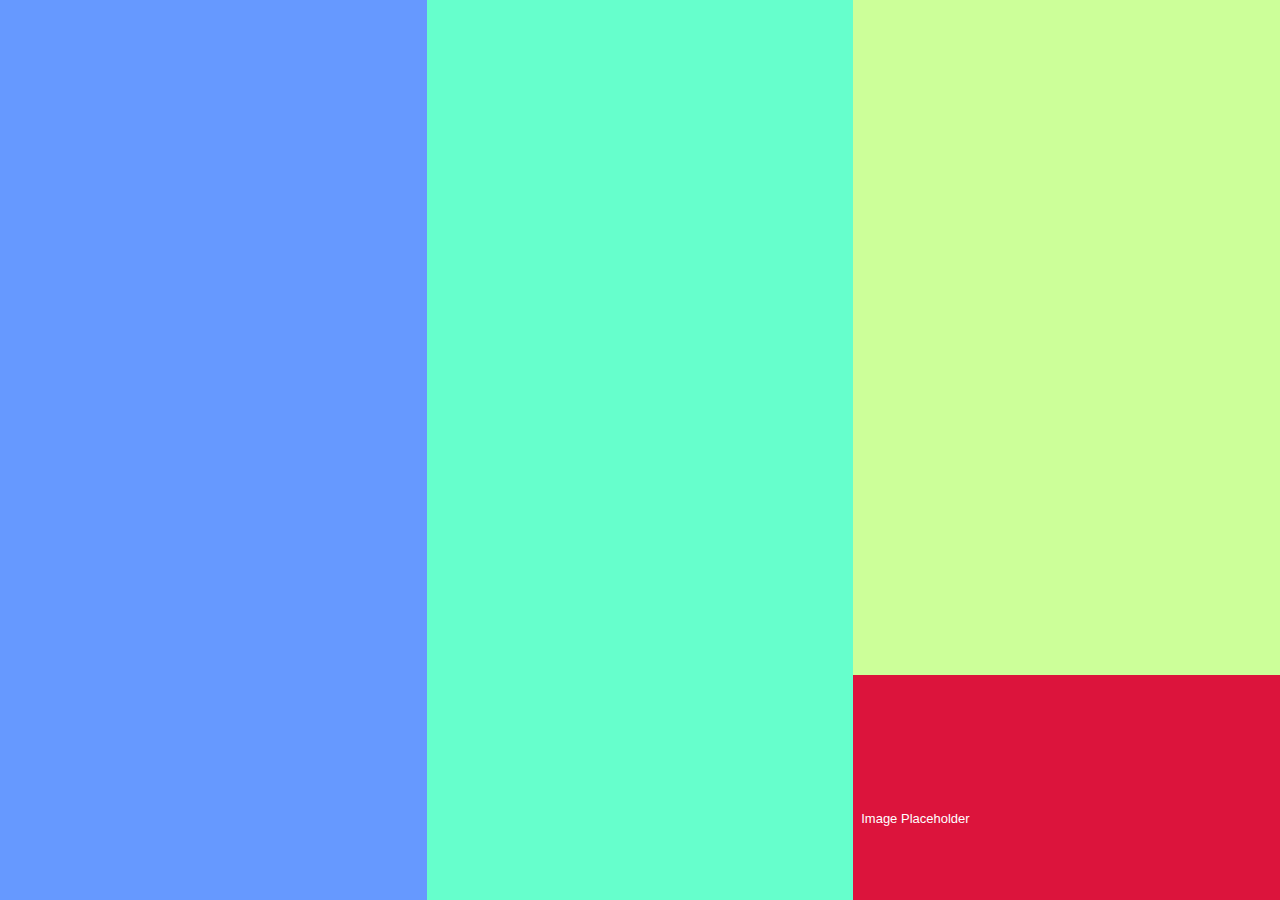
<file: second/index.html>
<!DOCTYPE html>
<html>
  <head>
    <meta charset="UTF-8">
    <meta name="viewport"
          content="width=device-width, user-scalable=no, initial-scale=1.0, maximum-scale=1.0, minimum-scale=1.0">
 <link rel="stylesheet" href="./reset.css">
 <link rel="stylesheet" href="./main.css">
    <title>second</title>
  </head>
  <body>
   <section class="layout one">
   </section>
   <section class="layout two">
   </section>
   <section class="layout three">
       <div class="image-holder">
       </div><h1>Image Placeholder</h1></div>
           </div>
   </section>
  </body>
</html>
</file>
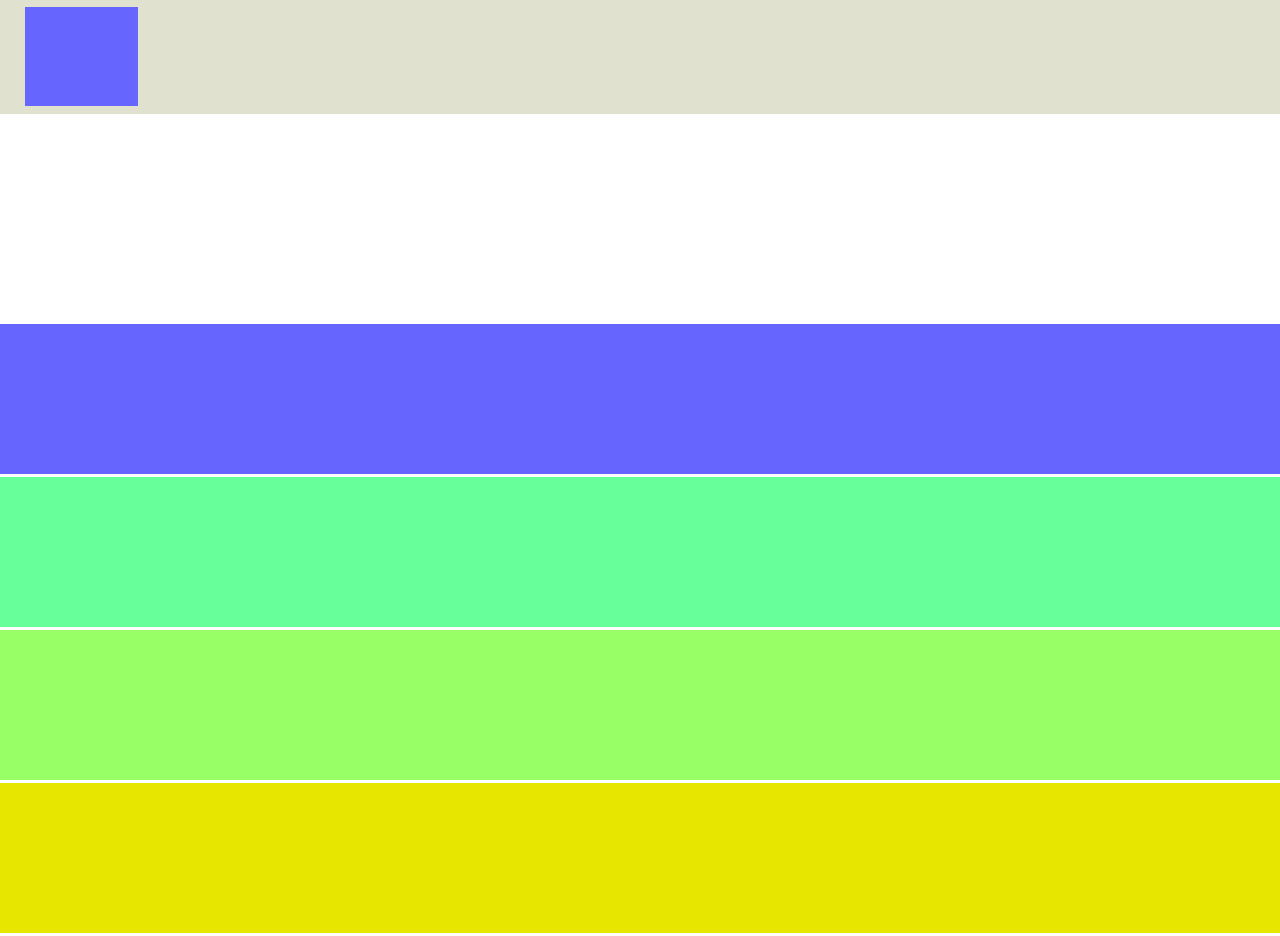
<file: third/index.html>
<!DOCTYPE html>
<html>
  <head>
    <meta charset="UTF-8">
    <link rel="stylesheet" type="text/css" href="reset.css">
    <link rel="stylesheet" type="text/css" href="main.css">
    <title>third</title>
  </head>
  <body>
      <section class="one">
          <div class="little-box">
          </div>
      </section>
      <section class="two">
      </section>
      <section class="three">
      </section>
      <section class="four">
      </section>
      <section class="five">
      </section>
      <section class="six">
      </section>
  
  </body>
</html>
</file>
<file: second/main.css>
body {
    margin: 0;
}

.layout {
    height: 100vh;
    width: 33.33%;
    float: left;
}
.one {
    background-color:#6699ff;
  
}

.two {
    background-color: #66ffcc;

}

.three {
    background-color: #ccff99;
 
 
}

.image-holder{
    background-color: crimson;
    height: 25vh;
    width: 33.33%;
    position: absolute;
    bottom: 0;
}

h1{
    color: white;
    position: absolute;
    bottom: 0;
    padding-bottom: 75px;
    padding-left: 8px;
    font-size: 13px;
    font-family: Arial;
}
</file>
<file: third/main.css>
.one {
    background-color: #e1e1d0;
    height: 12.66vh;
    width: 100%;
    display: inline-block;
}

.little-box {
    background-color: #6666ff;
    height: 11%;
    width: 113px;
    display: inline-block;
    position: absolute;
    margin-top: 7px;
    margin-left: 25px;
}
.two {
    background-color: white;
    height: 22.66vh;
    width: 100%;
    display: inline-block;
}

.three {
    background-color: #6666ff;
    height: 16.66vh;
    width: 100%;
    display: inline-block;
}

.four {
    background-color: #66ff99;
    height: 16.66vh;
    width: 100%;
    display: inline-block;
}

.five {
    background-color: #99ff66;
    height: 16.66vh;
    width: 100%;
    display: inline-block;
}

.six {
    background-color: #e6e600;
    height: 16.66vh;
    width: 100%;
    display: inline-block;
</file>
